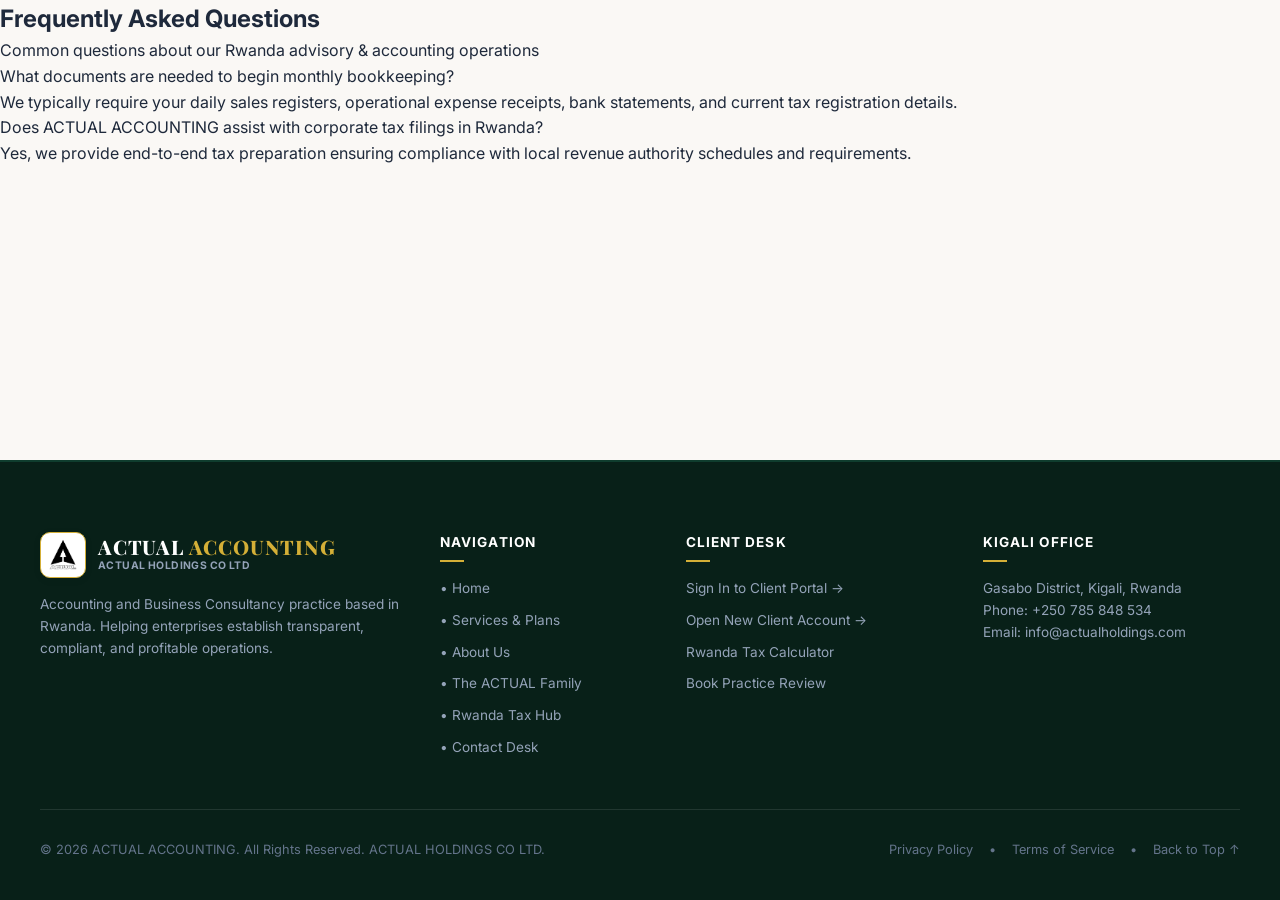
<file: faq.html>
<!DOCTYPE html>
<html class="scroll-smooth" lang="en">
 <head>
  <meta charset="utf-8"/>
  <meta content="width=device-width, initial-scale=1.0" name="viewport"/>
  <title>
   ACTUAL ACCOUNTING | Business Consultancy &amp; Accounting Practice in Rwanda
  </title>
  <meta content="ACTUAL ACCOUNTING is an accounting and business consultancy practice based in Rwanda. A trading name (BDA) of ACTUAL HOLDINGS CO LTD." name="description"/>
  <!-- Google Fonts -->
  <link href="https://fonts.googleapis.com" rel="preconnect"/>
  <link crossorigin="" href="https://fonts.gstatic.com" rel="preconnect"/>
  <link href="https://fonts.googleapis.com/css2?family=Inter:wght@300;400;500;600;700;800&amp;family=Playfair+Display:ital,wght@0,400;0,600;0,700;0,800;1,400;1,600&amp;display=swap" rel="stylesheet"/>
  <link href="style.css" rel="stylesheet"/>
 </head>
 <body>
<!-- FAQ Accordion -->
  <section id="faq" class="py-20 bg-white">
    <div class="max-w-4xl mx-auto px-6">
      <div class="text-center mb-12">
        <h2 class="text-3xl font-bold text-brandDark">Frequently Asked Questions</h2>
        <p class="text-gray-500 mt-2">Common questions about our Rwanda advisory & accounting operations</p>
      </div>

      <div class="space-y-4">
        <div class="border border-gray-200 rounded-lg p-4">
          <button onclick="toggleFaq(1)" class="w-full flex justify-between items-center font-semibold text-left text-brandDark">
            <span>What documents are needed to begin monthly bookkeeping?</span>
            <i id="faq-icon-1" class="fa-solid fa-chevron-down text-sm text-brandGreen"></i>
          </button>
          <p id="faq-ans-1" class="hidden mt-3 text-sm text-gray-600 leading-relaxed">
            We typically require your daily sales registers, operational expense receipts, bank statements, and current tax registration details.
          </p>
        </div>

        <div class="border border-gray-200 rounded-lg p-4">
          <button onclick="toggleFaq(2)" class="w-full flex justify-between items-center font-semibold text-left text-brandDark">
            <span>Does ACTUAL ACCOUNTING assist with corporate tax filings in Rwanda?</span>
            <i id="faq-icon-2" class="fa-solid fa-chevron-down text-sm text-brandGreen"></i>
          </button>
          <p id="faq-ans-2" class="hidden mt-3 text-sm text-gray-600 leading-relaxed">
            Yes, we provide end-to-end tax preparation ensuring compliance with local revenue authority schedules and requirements.
          </p>
        </div>
      </div>
    </div>
  </section>
  <!--footer section-->
     <footer class="footer">
   <div class="container">
    <div class="footer-grid">
     <!-- Col 1: Brand & Disclaimer -->
     <div>
      <div class="brand-logo-link" style="margin-bottom:16px;">
       <div class="brand-emblem" style="background:#FFFFFF; border-color:var(--color-gold);">
        <img alt="ACTUAL HOLDINGS CO LTD Logo" src="actual-logo.jpeg"/>
       </div>
       <div class="brand-text-col">
        <div class="brand-main-title" style="color:#FFF;">
         ACTUAL
         <span style="color:var(--color-gold);">
          ACCOUNTING
         </span>
        </div>
        <div class="brand-tagline" style="color:#94A3B8;">
         ACTUAL HOLDINGS CO LTD
        </div>
       </div>
      </div>
      <p style="font-size:0.85rem; color:#94A3B8; line-height:1.6; margin-bottom:16px;">
       Accounting and Business Consultancy practice based in Rwanda. Helping enterprises establish transparent, compliant, and profitable operations.
      </p>
     </div>
     <!-- Col 2: Navigation Links -->
     <div>
      <div class="footer-col-title">
       Navigation
      </div>
      <ul class="footer-links">
       <li>
        <button onclick="navigateTo('home')">
         • Home
        </button>
       </li>
       <li>
        <button onclick="navigateTo('services')">
         • Services &amp; Plans
        </button>
       </li>
       <li>
        <button onclick="navigateTo('about')">
         • About Us
        </button>
       </li>
       <li>
        <button onclick="navigateTo('family')">
         • The ACTUAL Family
        </button>
       </li>
       <li>
        <button onclick="navigateTo('resources')">
         • Rwanda Tax Hub
        </button>
       </li>
       <li>
        <button onclick="navigateTo('contact')">
         • Contact Desk
        </button>
       </li>
      </ul>
     </div>
     <!-- Col 3: Client Portal -->
     <div>
      <div class="footer-col-title">
       Client Desk
      </div>
      <ul class="footer-links">
       <li>
        <button onclick="navigateTo('login')">
         Sign In to Client Portal →
        </button>
       </li>
       <li>
        <button onclick="navigateTo('signup')">
         Open New Client Account →
        </button>
       </li>
       <li>
        <button onclick="openTaxModal()">
         Rwanda Tax Calculator
        </button>
       </li>
       <li>
        <button onclick="openConsultationModal()">
         Book Practice Review
        </button>
       </li>
      </ul>
     </div>
     <!-- Col 4: Kigali Headquarters -->
     <div>
      <div class="footer-col-title">
       Kigali Office
      </div>
      <p style="font-size:0.85rem; color:#94A3B8; line-height:1.6; margin-bottom:8px;">
       Gasabo District, Kigali, Rwanda
       <br/>
       Phone: +250 785 848 534
       <br/>
       Email: info@actualholdings.com
      </p>
     </div>
    </div>
    <div class="footer-bottom">
     <div>
      © 2026 ACTUAL ACCOUNTING. All Rights Reserved. ACTUAL HOLDINGS CO LTD.
     </div>
     <div style="display:flex; gap:16px;">
      <button onclick="navigateTo('about')">
       Privacy Policy
      </button>
      <span>
       •
      </span>
      <button onclick="navigateTo('about')">
       Terms of Service
      </button>
      <span>
       •
      </span>
      <button onclick="window.scrollTo({top: 0, behavior: 'smooth'})">
       Back to Top ↑
      </button>
     </div>
    </div>
   </div>
  </footer>
  <script src="script.js">
  </script>
 </body>
</html>
</file>
<file: style.css>
/* ==========================================================================
   ACTUAL ACCOUNTING - STYLESHEET (CSS3)
   A trading name (BDA) of ACTUAL HOLDINGS CO LTD
   Brand Colors: Deep Forest Green (#0F3D2E), Luxury Gold (#D4AF37), Warm Canvas (#FAF8F5)
   ========================================================================== */

/* --- CSS Variables & Root Theme --- */
:root {
  --color-primary-dark: #082018;
  --color-primary: #0F3D2E;
  --color-primary-light: #165641;
  --color-primary-subtle: #E8F2EE;
  
  --color-gold: #D4AF37;
  --color-gold-hover: #C19B26;
  --color-gold-light: #F7F1DE;
  --color-gold-dark: #8F721B;

  --color-bg: #FAF8F5;
  --color-surface: #FFFFFF;
  --color-surface-subtle: #F4EFEB;
  --color-border: #E8E2D9;
  --color-border-subtle: #F0EBE3;

  --color-text-main: #1E293B;
  --color-text-muted: #64748B;
  --color-text-light: #94A3B8;

  --font-serif: 'Playfair Display', Georgia, serif;
  --font-sans: 'Inter', -apple-system, BlinkMacSystemFont, 'Segoe UI', Roboto, sans-serif;

  --shadow-sm: 0 1px 2px 0 rgba(0, 0, 0, 0.05);
  --shadow-md: 0 4px 12px -2px rgba(15, 61, 46, 0.08), 0 2px 6px -1px rgba(0, 0, 0, 0.04);
  --shadow-lg: 0 12px 24px -4px rgba(15, 61, 46, 0.12), 0 4px 8px -2px rgba(0, 0, 0, 0.05);
  --shadow-xl: 0 20px 35px -6px rgba(15, 61, 46, 0.18);

  --radius-sm: 6px;
  --radius-md: 10px;
  --radius-lg: 16px;
  --radius-full: 9999px;

  --transition-fast: 0.15s ease;
  --transition-normal: 0.25s ease;
}

/* --- Base & Reset --- */
*, *::before, *::after {
  box-sizing: border-box;
  margin: 0;
  padding: 0;
}

html {
  font-family: var(--font-sans);
  color: var(--color-text-main);
  background-color: var(--color-bg);
  scroll-behavior: smooth;
  line-height: 1.6;
  -webkit-font-smoothing: antialiased;
}

body {
  min-height: 100vh;
  display: flex;
  flex-direction: column;
  overflow-x: hidden;
}

img, svg {
  display: block;
  max-width: 100%;
}

a {
  color: inherit;
  text-decoration: none;
}

button, input, select, textarea {
  font: inherit;
  color: inherit;
}

button {
  cursor: pointer;
  border: none;
  background: none;
}
.text-muted {
  color: var(--color-text-muted);
}

/* --- Layout Containers --- */
.container {
  width: 100%;
  max-width: 1240px;
  margin-left: auto;
  margin-right: auto;
  padding-left: 20px;
  padding-right: 20px;
}

.section-py {
  padding-top: 80px;
  padding-bottom: 80px;
}

@media (max-width: 768px) {
  .section-py {
    padding-top: 50px;
    padding-bottom: 50px;
  }
}

/* --- Section Headings --- */
.section-header {
  text-align: center;
  max-width: 680px;
  margin: 0 auto 50px auto;
}

.section-badge {
  display: inline-flex;
  align-items: center;
  gap: 8px;
  padding: 6px 14px;
  border-radius: var(--radius-full);
  background-color: var(--color-primary-subtle);
  color: var(--color-primary);
  font-size: 0.78rem;
  font-weight: 700;
  text-transform: uppercase;
  letter-spacing: 0.08em;
  margin-bottom: 14px;
  border: 1px solid rgba(15, 61, 46, 0.15);
}

.section-badge.gold-badge {
  background-color: var(--color-gold-light);
  color: var(--color-gold-dark);
  border-color: rgba(212, 175, 55, 0.35);
}

.section-title {
  font-size: 2.25rem;
  margin-bottom: 14px;
  color: var(--color-primary-dark);
}

.section-subtitle {
  font-size: 1.05rem;
  color: var(--color-text-muted);
  line-height: 1.6;
}

@media (max-width: 768px) {
  .section-title {
    font-size: 1.8rem;
  }
}

/* --- Navigation Bar --- */
.navbar {
  position: sticky;
  top: 0;
  z-index: 900;
  background-color: rgba(255, 255, 255, 0.97);
  backdrop-filter: blur(8px);
  border-bottom: 1px solid var(--color-border);
  transition: box-shadow var(--transition-normal);
}

.nav-container {
  display: flex;
  align-items: center;
  justify-content: space-between;
  height: 80px;
}

/* Brand Logo with Upward Arrow Emblem */
.brand-logo-link {
  display: flex;
  align-items: center;
  gap: 12px;
  text-decoration: none;
  cursor: pointer;
}

.brand-emblem {
  width: 46px;
  height: 46px;
  border-radius: var(--radius-md);
  background: #FFFFFF;
  display: flex;
  align-items: center;
  justify-content: center;
  border: 1px solid rgba(0, 130, 75, 0.25);
  box-shadow: 0 2px 8px rgba(0,0,0,0.06);
  flex-shrink: 0;
  position: relative;
  padding: 4px;
}
.brand-emblem svg, .brand-emblem img {
  width: 100%;
  height: 100%;
  object-fit: contain;
}

.brand-text-col {
  display: flex;
  flex-direction: column;
}

.brand-main-title {
  font-family: var(--font-serif);
  font-size: 1.25rem;
  font-weight: 800;
  color: var(--color-primary-dark);
  letter-spacing: 0.04em;
  line-height: 1.1;
}

.brand-main-title span {
  color: var(--color-primary);
}

.brand-tagline {
  font-size: 0.65rem;
  font-weight: 700;
  color: var(--color-text-muted);
  letter-spacing: 0.04em;
  text-transform: uppercase;
}

/* Nav Links */
.nav-links {
  display: flex;
  align-items: center;
  gap: 28px;
  list-style: none;
}

.nav-link {
  font-size: 0.92rem;
  font-weight: 600;
  color: #334155;
  padding: 8px 4px;
  position: relative;
  transition: color var(--transition-fast);
}

.nav-link:hover, .nav-link.active {
  color: var(--color-primary);
}

.nav-link.active::after {
  content: '';
  position: absolute;
  bottom: -2px;
  left: 0;
  right: 0;
  height: 2px;
  background: var(--color-gold);
  border-radius: 2px;
}

/* Nav Actions */
.nav-actions {
  display: flex;
  align-items: center;
  gap: 12px;
}

/* --- Buttons --- */
.btn {
  display: inline-flex;
  align-items: center;
  justify-content: center;
  gap: 8px;
  padding: 10px 20px;
  font-size: 0.9rem;
  font-weight: 600;
  border-radius: var(--radius-md);
  transition: all var(--transition-fast);
  white-space: nowrap;
  text-align: center;
}

.btn-primary {
  background-color: var(--color-primary);
  color: #FFFFFF;
  border: 1px solid var(--color-primary-light);
}

.btn-primary:hover {
  background-color: var(--color-primary-dark);
  box-shadow: 0 4px 12px rgba(15, 61, 46, 0.25);
  transform: translateY(-1px);
}

.btn-gold {
  background-color: var(--color-gold);
  color: #082018;
  font-weight: 700;
  border: 1px solid var(--color-gold-hover);
}

.btn-gold:hover {
  background-color: var(--color-gold-hover);
  box-shadow: 0 4px 14px rgba(212, 175, 55, 0.35);
  transform: translateY(-1px);
}

.btn-outline {
  background-color: transparent;
  color: var(--color-primary);
  border: 1.5px solid var(--color-primary);
}

.btn-outline:hover {
  background-color: var(--color-primary-subtle);
  border-color: var(--color-primary);
}

.btn-ghost {
  background-color: transparent;
  color: var(--color-text-main);
  border: 1px solid transparent;
}

.btn-ghost:hover {
  background-color: var(--color-surface-subtle);
  color: var(--color-primary);
}

.btn-sm {
  padding: 6px 14px;
  font-size: 0.82rem;
  border-radius: var(--radius-sm);
}

.btn-lg {
  padding: 14px 28px;
  font-size: 1rem;
  border-radius: var(--radius-md);
}

/* Mobile Toggle */
.mobile-menu-btn {
  display: none;
  width: 42px;
  height: 42px;
  border-radius: var(--radius-md);
  background-color: var(--color-surface-subtle);
  color: var(--color-primary);
  align-items: center;
  justify-content: center;
  font-size: 1.25rem;
}

@media (max-width: 1024px) {
  .nav-links, .nav-actions .btn-calculator-nav {
    display: none;
  }
  .mobile-menu-btn {
    display: flex;
  }
}

/* Mobile Drawer */
.mobile-drawer-overlay {
  position: fixed;
  inset: 0;
  background-color: rgba(8, 32, 24, 0.6);
  backdrop-filter: blur(4px);
  z-index: 1000;
  opacity: 0;
  pointer-events: none;
  transition: opacity var(--transition-normal);
}

.mobile-drawer {
  position: fixed;
  top: 0;
  right: 0;
  bottom: 0;
  width: 85%;
  max-width: 380px;
  background-color: #FFFFFF;
  z-index: 1001;
  transform: translateX(100%);
  transition: transform 0.3s cubic-bezier(0.16, 1, 0.3, 1);
  display: flex;
  flex-direction: column;
  padding: 24px;
  box-shadow: var(--shadow-xl);
}

.mobile-drawer-overlay.open {
  opacity: 1;
  pointer-events: auto;
}

.mobile-drawer-overlay.open .mobile-drawer {
  transform: translateX(0);
}

.drawer-header {
  display: flex;
  align-items: center;
  justify-content: space-between;
  padding-bottom: 16px;
  border-bottom: 1px solid var(--color-border);
  margin-bottom: 20px;
}

.drawer-links {
  list-style: none;
  display: flex;
  flex-direction: column;
  gap: 8px;
}

.drawer-link {
  display: flex;
  align-items: center;
  justify-content: space-between;
  padding: 12px 14px;
  font-size: 1rem;
  font-weight: 600;
  border-radius: var(--radius-md);
  color: var(--color-text-main);
}

.drawer-link:hover, .drawer-link.active {
  background-color: var(--color-primary-subtle);
  color: var(--color-primary);
}

.drawer-actions {
  margin-top: auto;
  padding-top: 20px;
  display: flex;
  flex-direction: column;
  gap: 12px;
  border-top: 1px solid var(--color-border);
}

/* --- Page View Router --- */
.page-view {
  display: none;
}

.page-view.active {
  display: block;
  animation: fadeIn 0.25s ease forwards;
}

@keyframes fadeIn {
  from { opacity: 0; transform: translateY(6px); }
  to { opacity: 1; transform: translateY(0); }
}

/* --- Hero Section with Architectural Photo Background --- */
.hero-section {
  position: relative;
  background: linear-gradient(135deg, rgba(15, 61, 46, 0.94) 0%, rgba(8, 32, 24, 0.97) 100%), 
              url('/src/assets/images/hero_office_kigali_1786742261109.jpg') center/cover no-repeat;
  padding-top: 80px;
  padding-bottom: 90px;
  border-bottom: 1px solid rgba(212, 175, 55, 0.3);
  color: #FFFFFF;
  overflow: hidden;
}

.hero-section::before {
  content: '';
  position: absolute;
  top: 0;
  left: 0;
  right: 0;
  bottom: 0;
  background: radial-gradient(circle at 80% 20%, rgba(212, 175, 55, 0.15) 0%, transparent 50%);
  pointer-events: none;
}

.hero-grid {
  display: grid;
  grid-template-columns: 1.15fr 0.85fr;
  gap: 50px;
  align-items: center;
  position: relative;
  z-index: 1;
}

.hero-content {
  max-width: 640px;
}

.hero-title {
  font-size: 3.1rem;
  font-weight: 800;
  line-height: 1.18;
  margin-bottom: 20px;
  color: #FFFFFF;
}

.hero-title .highlight {
  color: var(--color-gold);
  text-decoration: underline;
  text-decoration-color: rgba(212, 175, 55, 0.4);
  text-underline-offset: 6px;
}

.hero-desc {
  font-size: 1.12rem;
  line-height: 1.68;
  color: #000000;
  margin-bottom: 32px;
}

.hero-trust-pills {
  display: flex;
  align-items: center;
  gap: 16px;
  flex-wrap: wrap;
}

.trust-item {
  display: flex;
  align-items: center;
  gap: 8px;
  font-size: 0.85rem;
  font-weight: 600;
  color: #F1F5F9;
  background: rgba(255, 255, 255, 0.1);
  padding: 6px 14px;
  border-radius: var(--radius-full);
  border: 1px solid rgba(255, 255, 255, 0.15);
  backdrop-filter: blur(4px);
}

.trust-item svg {
  width: 14px;
  height: 14px;
  stroke: var(--color-gold);
}

/* --- Draft Image Slot Design System --- */
.draft-image-slot {
  position: relative;
  border-radius: var(--radius-md);
  overflow: hidden;
  background: #E2E8F0;
  border: 1px solid var(--color-border);
  transition: transform var(--transition-normal), box-shadow var(--transition-normal);
}

.draft-image-slot:hover {
  transform: translateY(-2px);
  box-shadow: var(--shadow-md);
}

.draft-image-slot img {
  width: 100%;
  height: 100%;
  object-fit: cover;
  display: block;
  transition: transform 0.4s ease;
}

.draft-image-slot:hover img {
  transform: scale(1.03);
}

.draft-badge {
  position: absolute;
  top: 10px;
  right: 10px;
  background: rgba(15, 61, 46, 0.85);
  color: #FFFFFF;
  backdrop-filter: blur(6px);
  font-size: 0.72rem;
  font-weight: 700;
  text-transform: uppercase;
  letter-spacing: 0.05em;
  padding: 4px 10px;
  border-radius: var(--radius-full);
  display: inline-flex;
  align-items: center;
  gap: 5px;
  border: 1px solid rgba(212, 175, 55, 0.4);
  z-index: 2;
}

.draft-badge.gold {
  background: rgba(212, 175, 55, 0.9);
  color: #082018;
  border-color: #FFFFFF;
}

.draft-badge-subtle {
  position: absolute;
  bottom: 10px;
  left: 10px;
  right: 10px;
  background: rgba(8, 32, 24, 0.75);
  color: #F8FAFC;
  backdrop-filter: blur(4px);
  font-size: 0.75rem;
  padding: 6px 12px;
  border-radius: var(--radius-sm);
  display: flex;
  justify-content: space-between;
  align-items: center;
  border: 1px solid rgba(255, 255, 255, 0.15);
  z-index: 2;
}
.hero-title .highlight {
  color: white;;
  position: relative;
}

.hero-desc {
  font-size: 1.12rem;
  color: #475569;
  line-height: 1.65;
  margin-bottom: 30px;
}

.hero-ctas {
  display: flex;
  flex-wrap: wrap;
  align-items: center;
  gap: 14px;
  margin-bottom: 36px;
}

.hero-trust-pills {
  display: flex;
  flex-wrap: wrap;
  align-items: center;
  gap: 18px;
  font-size: 0.82rem;
  color: var(--color-text-muted);
  border-top: 1px solid var(--color-border);
  padding-top: 20px;
}

.trust-item {
  display: flex;
  align-items: center;
  gap: 6px;
  font-weight: 600;
}

.trust-item svg {
  color: var(--color-primary);
  width: 16px;
  height: 16px;
}

/* Hero Visual Card */
.hero-card {
  background: #FFFFFF;
  border-radius: var(--radius-lg);
  border: 1px solid var(--color-border);
  box-shadow: var(--shadow-xl);
  padding: 28px;
  position: relative;
}

.hero-card-header {
  display: flex;
  align-items: center;
  justify-content: space-between;
  margin-bottom: 20px;
  padding-bottom: 14px;
  border-bottom: 1px solid var(--color-border-subtle);
}

.hero-card-title {
  font-size: 1rem;
  font-weight: 700;
  color: var(--color-primary-dark);
  display: flex;
  align-items: center;
  gap: 8px;
}

.status-badge-active {
  display: inline-flex;
  align-items: center;
  gap: 5px;
  font-size: 0.72rem;
  font-weight: 700;
  color: #0F5132;
  background-color: #D1E7DD;
  padding: 3px 8px;
  border-radius: var(--radius-full);
}

.status-dot {
  width: 6px;
  height: 6px;
  border-radius: 50%;
  background-color: #198754;
}

.hero-stats-row {
  display: grid;
  grid-template-columns: 1fr 1fr;
  gap: 14px;
  margin-bottom: 20px;
}

.stat-box {
  background-color: var(--color-bg);
  border: 1px solid var(--color-border);
  border-radius: var(--radius-md);
  padding: 14px;
}

.stat-box-label {
  font-size: 0.75rem;
  color: var(--color-text-muted);
  font-weight: 600;
  text-transform: uppercase;
  margin-bottom: 4px;
}

.stat-box-value {
  font-size: 1.25rem;
  font-weight: 800;
  color: var(--color-primary-dark);
  font-family: var(--font-serif);
}

.stat-box-sub {
  font-size: 0.72rem;
  color: #16A34A;
  font-weight: 600;
}

.compliance-timeline {
  background-color: #F8FAFC;
  border-radius: var(--radius-md);
  padding: 14px;
  border: 1px solid #E2E8F0;
  display: flex;
  flex-direction: column;
  gap: 10px;
}

.timeline-item {
  display: flex;
  align-items: center;
  justify-content: space-between;
  font-size: 0.8rem;
}

.timeline-name {
  font-weight: 600;
  color: #334155;
  display: flex;
  align-items: center;
  gap: 6px;
}

.timeline-date {
  color: #E11D48;
  font-weight: 700;
  background-color: #FFE4E6;
  padding: 2px 8px;
  border-radius: 4px;
  font-size: 0.72rem;
}

@media (max-width: 992px) {
  .hero-grid {
    grid-template-columns: 1fr;
    gap: 40px;
  }
  .hero-title {
    font-size: 2.3rem;
  }
}

/* --- Metrics Strip --- */
.metrics-strip {
  background-color: var(--color-primary-dark);
  color: #FFFFFF;
  padding: 40px 0;
  border-bottom: 2px solid var(--color-gold);
}

.metrics-grid {
  display: grid;
  grid-template-columns: repeat(4, 1fr);
  gap: 24px;
  text-align: center;
}

.metric-item {
  padding: 10px;
}

.metric-num {
  font-family: var(--font-serif);
  font-size: 2.2rem;
  font-weight: 800;
  color: var(--color-gold);
  line-height: 1.1;
  margin-bottom: 6px;
}

.metric-label {
  font-size: 0.85rem;
  color: #CBD5E1;
  font-weight: 500;
}

@media (max-width: 768px) {
  .metrics-grid {
    grid-template-columns: repeat(2, 1fr);
    gap: 20px;
  }
  .metric-num {
    font-size: 1.8rem;
  }
}

/* --- Card Grids & Service Cards --- */
.cards-grid {
  display: grid;
  grid-template-columns: repeat(auto-fill, minmax(280px, 1fr));
  gap: 24px;
}

.card {
  background-color: var(--color-surface);
  border: 1px solid var(--color-border);
  border-radius: var(--radius-lg);
  padding: 28px;
  transition: transform var(--transition-fast), box-shadow var(--transition-fast), border-color var(--transition-fast);
  display: flex;
  flex-direction: column;
}

.card:hover {
  transform: translateY(-4px);
  box-shadow: var(--shadow-lg);
  border-color: rgba(15, 61, 46, 0.3);
}

.card-icon {
  width: 50px;
  height: 50px;
  border-radius: var(--radius-md);
  background-color: var(--color-primary-subtle);
  color: var(--color-primary);
  display: flex;
  align-items: center;
  justify-content: center;
  margin-bottom: 20px;
  border: 1px solid rgba(15, 61, 46, 0.12);
}

.card-title {
  font-size: 1.25rem;
  margin-bottom: 10px;
  color: var(--color-primary-dark);
}

.card-desc {
  font-size: 0.92rem;
  color: var(--color-text-muted);
  line-height: 1.6;
  margin-bottom: 20px;
  flex-grow: 1;
}

.card-features {
  list-style: none;
  display: flex;
  flex-direction: column;
  gap: 8px;
  margin-bottom: 24px;
  font-size: 0.85rem;
  color: #334155;
}

.card-features li {
  display: flex;
  align-items: center;
  gap: 8px;
}

.card-features li svg {
  color: var(--color-primary);
  width: 14px;
  height: 14px;
  flex-shrink: 0;
}

/* --- Retainer Pricing Section --- */
.pricing-grid {
  display: grid;
  grid-template-columns: repeat(3, 1fr);
  gap: 28px;
  align-items: stretch;
}

.pricing-card {
  background-color: #FFFFFF;
  border-radius: var(--radius-lg);
  border: 1px solid var(--color-border);
  padding: 34px 28px;
  display: flex;
  flex-direction: column;
  position: relative;
  transition: all var(--transition-fast);
}

.pricing-card:hover {
  transform: translateY(-4px);
  box-shadow: var(--shadow-xl);
}

.pricing-card.featured {
  border: 2px solid var(--color-gold);
  background-color: #FFFFFF;
  box-shadow: 0 10px 30px rgba(15, 61, 46, 0.12);
}

.pricing-badge {
  position: absolute;
  top: -12px;
  left: 50%;
  transform: translateX(-50%);
  background: var(--color-gold);
  color: #082018;
  font-size: 0.72rem;
  font-weight: 800;
  padding: 4px 14px;
  border-radius: var(--radius-full);
  text-transform: uppercase;
  letter-spacing: 0.08em;
}

.pricing-header {
  text-align: center;
  margin-bottom: 24px;
  padding-bottom: 20px;
  border-bottom: 1px solid var(--color-border-subtle);
}

.plan-name {
  font-size: 1.35rem;
  font-weight: 800;
  color: var(--color-primary-dark);
  margin-bottom: 6px;
}

.plan-target {
  font-size: 0.8rem;
  color: var(--color-text-muted);
  margin-bottom: 16px;
}

.plan-price {
  font-family: var(--font-serif);
  font-size: 2.1rem;
  font-weight: 800;
  color: var(--color-primary-dark);
}

.plan-currency {
  font-size: 0.95rem;
  font-weight: 600;
  color: var(--color-text-muted);
}

.plan-period {
  font-size: 0.8rem;
  color: var(--color-text-muted);
  font-weight: 500;
}

.pricing-features {
  list-style: none;
  display: flex;
  flex-direction: column;
  gap: 12px;
  margin-bottom: 30px;
  flex-grow: 1;
  font-size: 0.88rem;
  color: #334155;
}

.pricing-features li {
  display: flex;
  align-items: flex-start;
  gap: 10px;
}

.pricing-features li svg {
  color: var(--color-primary);
  width: 16px;
  height: 16px;
  flex-shrink: 0;
  margin-top: 3px;
}

@media (max-width: 992px) {
  .pricing-grid {
    grid-template-columns: 1fr;
    max-width: 480px;
    margin: 0 auto;
  }
}

/* --- Why Choose Us (4 Pillars) --- */
.pillars-grid {
  display: grid;
  grid-template-columns: repeat(auto-fit, minmax(260px, 1fr));
  gap: 24px;
}

.pillar-card {
  background-color: var(--color-surface);
  border: 1px solid var(--color-border);
  border-radius: var(--radius-lg);
  padding: 26px;
  display: flex;
  flex-direction: column;
}

.pillar-num {
  font-family: var(--font-serif);
  font-size: 1.6rem;
  font-weight: 800;
  color: var(--color-gold);
  margin-bottom: 12px;
}

/* --- Rwanda Tax Calculator Interactive Widget --- */
.calculator-container {
  background: #FFFFFF;
  border: 1px solid var(--color-border);
  border-radius: var(--radius-lg);
  box-shadow: var(--shadow-lg);
  padding: 34px;
  max-width: 900px;
  margin: 0 auto;
}

.calc-grid {
  display: grid;
  grid-template-columns: 1.1fr 0.9fr;
  gap: 34px;
}

.calc-form-group {
  margin-bottom: 20px;
}

.calc-label {
  display: block;
  font-size: 0.86rem;
  font-weight: 600;
  color: var(--color-primary-dark);
  margin-bottom: 6px;
}

.calc-input-wrap {
  position: relative;
  display: flex;
  align-items: center;
}

.calc-input {
  width: 100%;
  padding: 12px 14px 12px 14px;
  border: 1.5px solid var(--color-border);
  border-radius: var(--radius-md);
  font-size: 1rem;
  background-color: #FAFAFA;
  transition: all var(--transition-fast);
}

.calc-input:focus {
  outline: none;
  border-color: var(--color-primary);
  background-color: #FFFFFF;
  box-shadow: 0 0 0 3px rgba(15, 61, 46, 0.12);
}

.calc-unit {
  position: absolute;
  right: 14px;
  font-size: 0.85rem;
  font-weight: 700;
  color: var(--color-text-muted);
}
/* Calculator Breakdown Output */
.calc-results-card {
  background-color: var(--color-primary-dark);
  color: #FFFFFF;
  border-radius: var(--radius-md);
  padding: 24px;
  border: 1px solid var(--color-primary-light);
  display: flex;
  flex-direction: column;
}

.calc-net-display {
  text-align: center;
  padding-bottom: 20px;
  border-bottom: 1px solid rgba(255, 255, 255, 0.15);
  margin-bottom: 20px;
}

.calc-net-label {
  font-size: 0.8rem;
  text-transform: uppercase;
  letter-spacing: 0.08em;
  color: var(--color-gold);
  font-weight: 700;
}

.calc-net-amount {
  font-family: var(--font-serif);
  font-size: 2.2rem;
  font-weight: 800;
  color: #FFFFFF;
  margin-top: 4px;
}

.breakdown-list {
  list-style: none;
  display: flex;
  flex-direction: column;
  gap: 10px;
  font-size: 0.85rem;
  color: #CBD5E1;
}

.breakdown-row {
  display: flex;
  align-items: center;
  justify-content: space-between;
}

.breakdown-row.total-cost {
  border-top: 1px solid rgba(255, 255, 255, 0.15);
  padding-top: 10px;
  margin-top: 6px;
  font-weight: 700;
  color: #FFFFFF;
}

@media (max-width: 768px) {
  .calc-grid {
    grid-template-columns: 1fr;
  }
}

/* --- ACTUAL Family Ecosystem --- */
.family-intro-banner {
  background: linear-gradient(135deg, #082018 0%, #0F3D2E 100%);
  color: #FFFFFF;
  border-radius: var(--radius-lg);
  padding: 40px;
  margin-bottom: 40px;
  border: 1px solid var(--color-gold);
  position: relative;
  overflow: hidden;
}

.family-grid {
  display: grid;
  grid-template-columns: repeat(auto-fit, minmax(270px, 1fr));
  gap: 24px;
}

.family-card {
  background: #FFFFFF;
  border: 1px solid var(--color-border);
  border-radius: var(--radius-lg);
  padding: 28px;
  display: flex;
  flex-direction: column;
  transition: all var(--transition-fast);
}

.family-card:hover {
  transform: translateY(-4px);
  box-shadow: var(--shadow-lg);
  border-color: var(--color-gold);
}

.family-card-badge {
  display: inline-block;
  align-self: flex-start;
  font-size: 0.72rem;
  font-weight: 700;
  padding: 4px 10px;
  border-radius: var(--radius-full);
  margin-bottom: 16px;
  text-transform: uppercase;
}

/* --- Forms & Inputs --- */
.form-card {
  background: #FFFFFF;
  border: 1px solid var(--color-border);
  border-radius: var(--radius-lg);
  padding: 36px;
  box-shadow: var(--shadow-md);
}

.form-row {
  display: grid;
  grid-template-columns: 1fr 1fr;
  gap: 18px;
}

.form-group {
  margin-bottom: 18px;
}

.form-label {
  display: block;
  font-size: 0.85rem;
  font-weight: 600;
  color: var(--color-primary-dark);
  margin-bottom: 6px;
}

.form-input, .form-select, .form-textarea {
  width: 100%;
  padding: 11px 14px;
  border: 1.5px solid var(--color-border);
  border-radius: var(--radius-md);
  font-size: 0.95rem;
  background-color: #FAFAFA;
  transition: all var(--transition-fast);
}

.form-input:focus, .form-select:focus, .form-textarea:focus {
  outline: none;
  border-color: var(--color-primary);
  background-color: #FFFFFF;
  box-shadow: 0 0 0 3px rgba(15, 61, 46, 0.1);
}

.form-textarea {
  resize: vertical;
  min-height: 100px;
}

@media (max-width: 640px) {
  .form-row {
    grid-template-columns: 1fr;
    gap: 0;
  }
}

/* --- Client Portal Styles --- */
.portal-dashboard {
  background: #FFFFFF;
  border-radius: var(--radius-lg);
  border: 1px solid var(--color-border);
  overflow: hidden;
  box-shadow: var(--shadow-lg);
}

.portal-topbar {
  background-color: var(--color-primary-dark);
  color: #FFFFFF;
  padding: 20px 28px;
  display: flex;
  align-items: center;
  justify-content: space-between;
  border-bottom: 2px solid var(--color-gold);
}

.portal-user-meta {
  display: flex;
  align-items: center;
  gap: 14px;
}

.portal-avatar {
  width: 44px;
  height: 44px;
  border-radius: var(--radius-full);
  background-color: var(--color-gold);
  color: var(--color-primary-dark);
  font-weight: 800;
  display: flex;
  align-items: center;
  justify-content: center;
  font-size: 1.1rem;
}

.portal-content-grid {
  padding: 28px;
  display: grid;
  grid-template-columns: 1.3fr 0.7fr;
  gap: 28px;
}

.portal-table {
  width: 100%;
  border-collapse: collapse;
  font-size: 0.85rem;
}

.portal-table th {
  text-align: left;
  padding: 10px 14px;
  background-color: #F8FAFC;
  color: #475569;
  font-weight: 600;
  border-bottom: 1px solid #E2E8F0;
}

.portal-table td {
  padding: 12px 14px;
  border-bottom: 1px solid #F1F5F9;
  color: #1E293B;
}

.dropbox-zone {
  border: 2px dashed var(--color-border);
  border-radius: var(--radius-md);
  padding: 24px;
  text-align: center;
  background-color: #FAFAFA;
  cursor: pointer;
  transition: all var(--transition-fast);
}

.dropbox-zone:hover {
  border-color: var(--color-primary);
  background-color: var(--color-primary-subtle);
}

@media (max-width: 900px) {
  .portal-content-grid {
    grid-template-columns: 1fr;
  }
}

/* --- Modals & Overlays --- */
.modal-overlay {
  position: fixed;
  inset: 0;
  background-color: rgba(8, 32, 24, 0.7);
  backdrop-filter: blur(4px);
  z-index: 1200;
  display: flex;
  align-items: center;
  justify-content: center;
  padding: 20px;
  opacity: 0;
  pointer-events: none;
  transition: opacity var(--transition-normal);
}

.modal-overlay.open {
  opacity: 1;
  pointer-events: auto;
}

.modal-container {
  background-color: #FFFFFF;
  border-radius: var(--radius-lg);
  max-width: 600px;
  width: 100%;
  max-height: 90vh;
  overflow-y: auto;
  box-shadow: var(--shadow-xl);
  transform: scale(0.95);
  transition: transform var(--transition-normal);
  border: 1px solid var(--color-border);
}

.modal-overlay.open .modal-container {
  transform: scale(1);
}

.modal-header {
  padding: 20px 24px;
  display: flex;
  align-items: center;
  justify-content: space-between;
  border-bottom: 1px solid var(--color-border);
}

.modal-title {
  font-size: 1.3rem;
  font-weight: 700;
  color: var(--color-primary-dark);
}

.modal-close-btn {
  font-size: 1.4rem;
  color: var(--color-text-muted);
  width: 32px;
  height: 32px;
  border-radius: var(--radius-sm);
  display: flex;
  align-items: center;
  justify-content: center;
}

.modal-close-btn:hover {
  background-color: var(--color-surface-subtle);
  color: #000;
}

.modal-body {
  padding: 24px;
}

/* --- Footer --- */
.footer {
  background-color: var(--color-primary-dark);
  color: #CBD5E1;
  padding-top: 70px;
  padding-bottom: 40px;
  border-top: 2px solid var(--color-primary);
  margin-top: auto;
}

.footer-grid {
  display: grid;
  grid-template-columns: 1.4fr 0.8fr 1fr 1fr;
  gap: 40px;
  padding-bottom: 50px;
  border-bottom: 1px solid rgba(255, 255, 255, 0.1);
}

.footer-col-title {
  font-size: 0.85rem;
  font-weight: 700;
  color: #FFFFFF;
  text-transform: uppercase;
  letter-spacing: 0.08em;
  margin-bottom: 16px;
  position: relative;
  padding-bottom: 8px;
}

.footer-col-title::after {
  content: '';
  position: absolute;
  bottom: 0;
  left: 0;
  width: 24px;
  height: 2px;
  background-color: var(--color-gold);
}

.footer-links {
  list-style: none;
  display: flex;
  flex-direction: column;
  gap: 10px;
  font-size: 0.85rem;
}

.footer-links a, .footer-links button {
  color: #94A3B8;
  transition: color var(--transition-fast);
  text-align: left;
}

.footer-links a:hover, .footer-links button:hover {
  color: var(--color-gold);
}

.footer-bottom {
  display: flex;
  align-items: center;
  justify-content: space-between;
  padding-top: 30px;
  font-size: 0.8rem;
  color: #64748B;
  flex-wrap: wrap;
  gap: 14px;
}

@media (max-width: 900px) {
  .footer-grid {
    grid-template-columns: 1fr 1fr;
    gap: 30px;
  }
}

@media (max-width: 600px) {
  .footer-grid {
    grid-template-columns: 1fr;
  }
}
/*---social media---*/

.socials {
    display: flex;
    gap: 8px;
    margin-top: 22px;
}
.socials a {
    width: 35px;
    height: 35px;
    display: grid;
    place-items: center;
    border:
        1px solid rgba(255,255,255,0.15);
    border-radius: 50%;
    color:
        rgba(255,255,255,0.7);

    transition:
        var(--transition-normal);

}


.socials a:hover {
    background: #ffc107;
    color: #000000;
    border-color:#ffc107;
}
/* Toast Notifications */
.toast-container {
  position: fixed;
  bottom: 24px;
  right: 24px;
  z-index: 2000;
  display: flex;
  flex-direction: column;
  gap: 10px;
}

.toast {
  background-color: var(--color-primary-dark);
  color: #FFFFFF;
  padding: 14px 20px;
  border-radius: var(--radius-md);
  border-left: 4px solid var(--color-gold);
  box-shadow: var(--shadow-xl);
  font-size: 0.88rem;
  font-weight: 500;
  display: flex;
  align-items: center;
  gap: 10px;
  animation: slideInRight 0.3s ease;
}

@keyframes slideInRight {
  from { transform: translateX(100%); opacity: 0; }
  to { transform: translateX(0); opacity: 1; }
}
</file>
